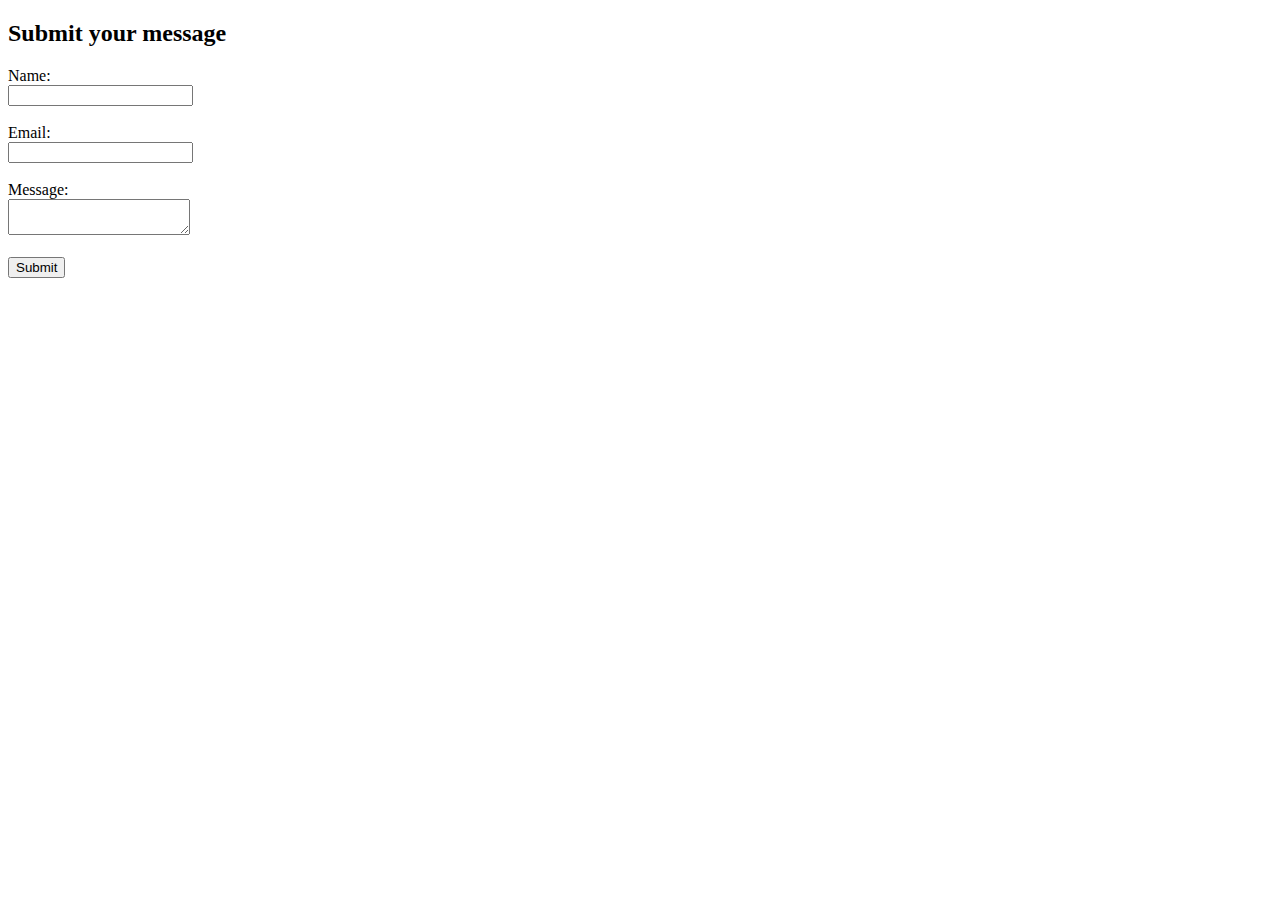
<file: brownie2/images/index.html>
<!-- <!DOCTYPE html>
<html lang="en">
<head>
    <meta charset="UTF-8">
    <meta name="viewport" content="width=device-width, initial-scale=1.0">
    <title>Submit Form</title>
</head>
<body>
    <h2>Submit your message</h2>
    <form id="submitForm">
        <label for="name">Name:</label><br>
        <input type="text" id="name" name="name" required><br><br>

        <label for="email">Email:</label><br>
        <input type="email" id="email" name="email" required><br><br>

        <label for="message">Message:</label><br>
        <textarea id="message" name="message" required></textarea><br><br>

        <button type="submit">Submit</button>
    </form>

    <div id="response"></div>

    <script>
        // Get the form and add an event listener for the submit action
        document.getElementById("submitForm").addEventListener("submit", function(event) {
            event.preventDefault(); // Prevent the default form submission

            // Prepare data to be sent
            const formData = {
                name: document.getElementById("name").value,
                email: document.getElementById("email").value,
                message: document.getElementById("message").value
            };

            // Fetch API to send the form data as POST request
//             fetch("https://script.google.com/macros/s/AKfycbwQqKYinO0Cw25N7Jv88Jnuuu_jOUBOTypkjLGIvDwgFnR_vuXYmqARbI7vPUG_R8j1pA/exec", {
//     method: "POST",
//     headers: {
//         "Content-Type": "application/json"
//     },
//     body: JSON.stringify(formData),
//     mode: "cors"
// })
fetch('https://script.google.com/macros/s/AKfycbwQqKYinO0Cw25N7Jv88Jnuuu_jOUBOTypkjLGIvDwgFnR_vuXYmqARbI7vPUG_R8j1pA/exec', { 
    method: 'POST', 
    headers: {
      'Content-Type': 'application/x-www-form-urlencoded'
    },
    body: new URLSearchParams(data)
})


            .then(response => response.json())  // Parse the response JSON
            .then(data => {
                document.getElementById("response").innerHTML = `<p>Status: ${data.status}</p>`;
            })
            .catch(error => {
                console.error("Error:", error);
                document.getElementById("response").innerHTML = "<p>There was an error submitting the form.</p>";
            });
        });
    </script>
</body>
</html> -->





<!DOCTYPE html>
<html lang="en">
<head>
  <meta charset="UTF-8">
  <meta name="viewport" content="width=device-width, initial-scale=1.0">
  <title>Submit Form</title>
</head>
<body>
  <h2>Submit your message</h2>

  <form id="submitForm">
    <label for="name">Name:</label><br>
    <input type="text" id="name" name="name" required><br><br>

    <label for="email">Email:</label><br>
    <input type="email" id="email" name="email" required><br><br>

    <label for="message">Message:</label><br>
    <textarea id="message" name="message" required></textarea><br><br>

    <button type="submit">Submit</button>
  </form>

  <div id="response"></div>

  <script>
    document.getElementById("submitForm").addEventListener("submit", function(event) {
      event.preventDefault();

      const formData = {
        name: document.getElementById("name").value,
        email: document.getElementById("email").value,
        message: document.getElementById("message").value
      };

      fetch('https://script.google.com/macros/s/AKfycbwQqKYinO0Cw25N7Jv88Jnuuu_jOUBOTypkjLGIvDwgFnR_vuXYmqARbI7vPUG_R8j1pA/exec', { 
    method: 'POST',
    mode: 'no-cors',
    headers: {
        'Content-Type': 'application/json'
    },
    body: JSON.stringify({
        name: document.getElementById('name').value,
        email: document.getElementById('email').value,
        message: document.getElementById('message').value
    })
})
.then(response => {
    document.getElementById("response").innerHTML = "<p>Form submitted successfully.</p>";
})
.catch(error => {
    console.error("Error:", error);
    document.getElementById("response").innerHTML = "<p>There was an error submitting the form.</p>";
});

      
    });
  </script>
</body>
</html>
</file>
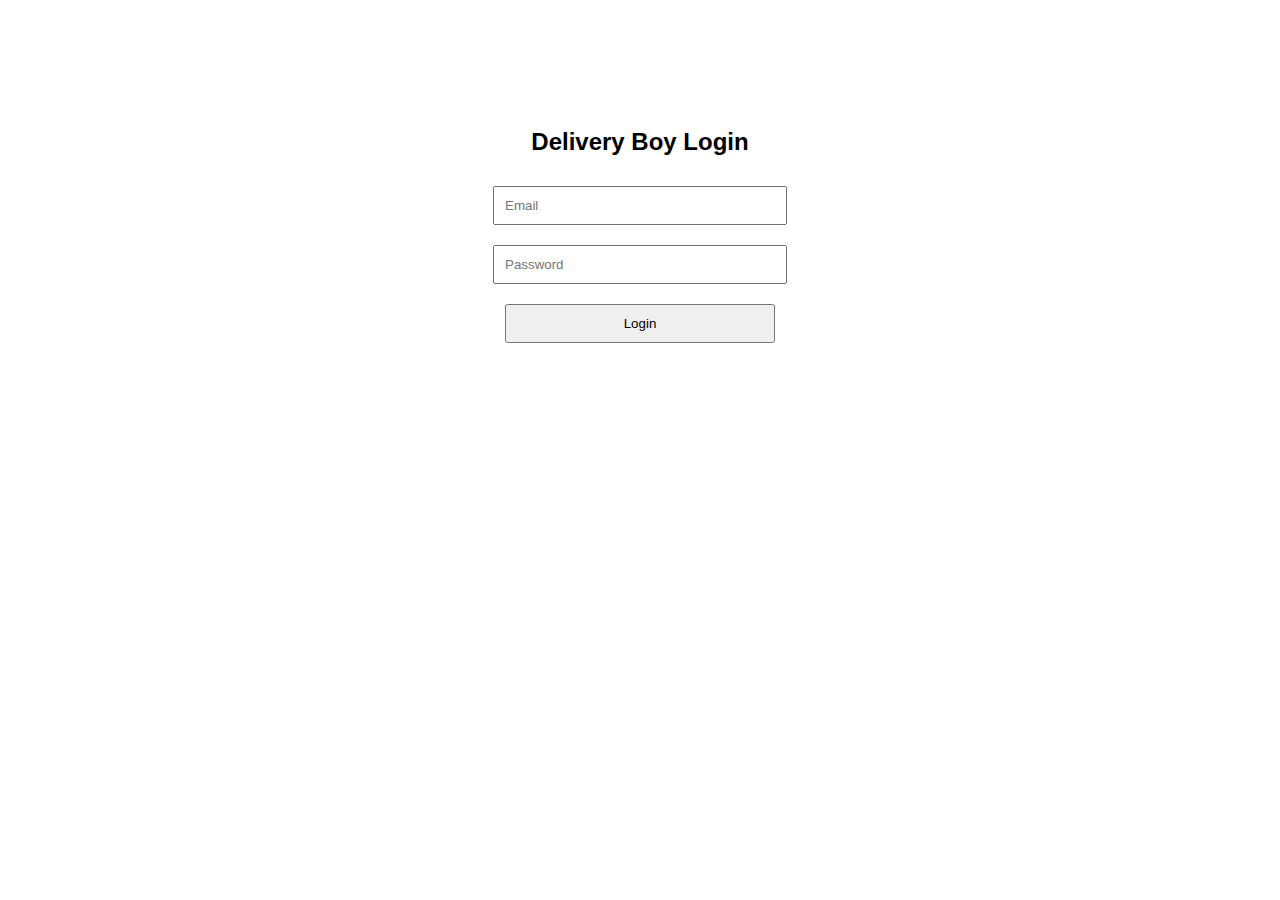
<file: brownie2/articles/delivery-tracking/index.html>
<!DOCTYPE html>
<html lang="en">
<head>
  <title>Delivery Login</title>
  <link rel="stylesheet" href="style.css">
</head>
<body>
  <div class="login-container">
    <h2>Delivery Boy Login</h2>
    <input type="email" id="email" placeholder="Email">
    <input type="password" id="password" placeholder="Password">
    <button onclick="login()">Login</button>
  </div>
  <script src="firebase-config.js"></script>
  <script src="script.js"></script>
</body>
</html>
</file>
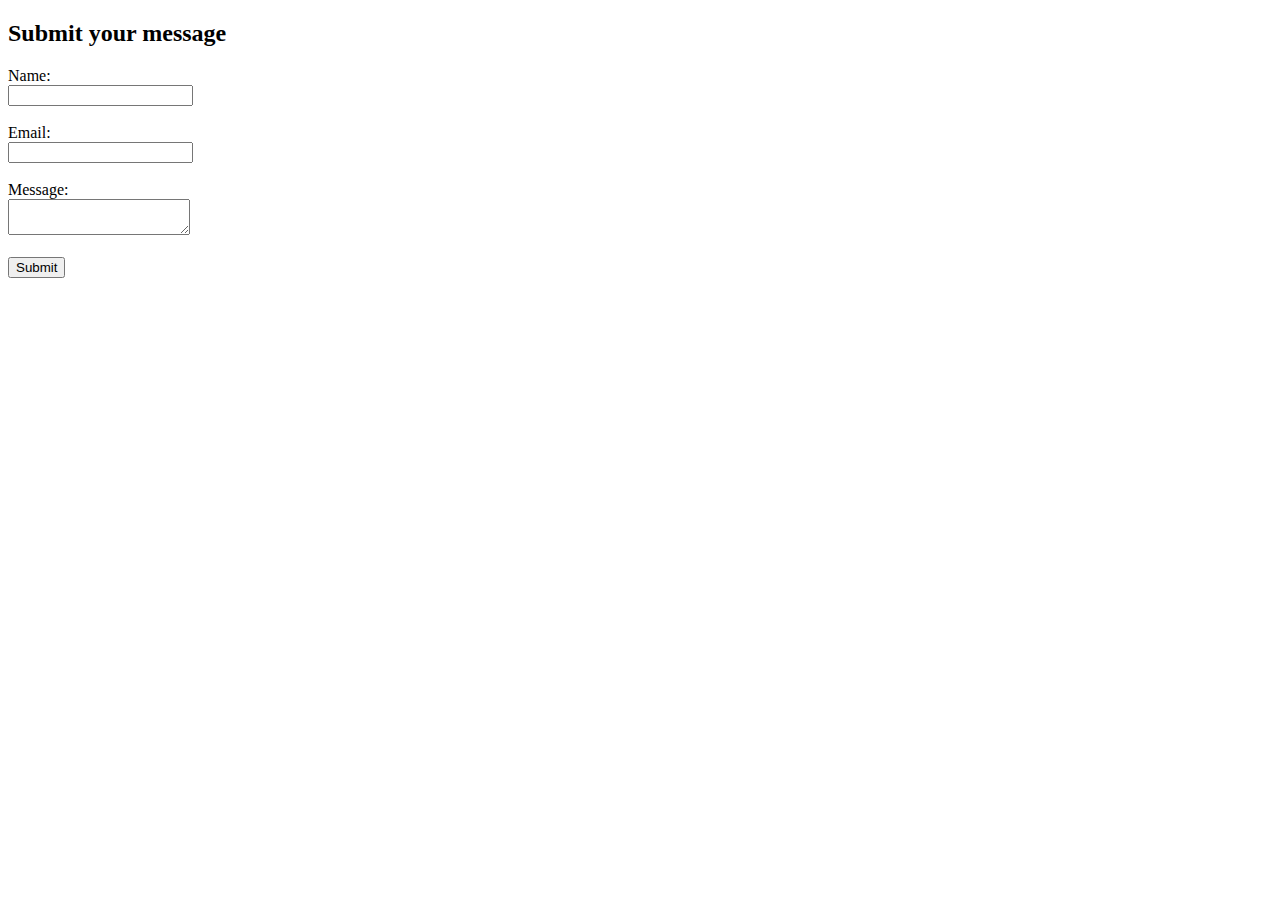
<file: brownie2/sheet.html>
<!DOCTYPE html>
<html lang="en">
<head>
  <meta charset="UTF-8">
  <meta name="viewport" content="width=device-width, initial-scale=1.0">
  <title>Submit Form</title>
</head>
<body>
  <h2>Submit your message</h2>

  <form id="submitForm">
    <label for="name">Name:</label><br>
    <input type="text" id="name" name="name" required><br><br>

    <label for="email">Email:</label><br>
    <input type="email" id="email" name="email" required><br><br>

    <label for="message">Message:</label><br>
    <textarea id="message" name="message" required></textarea><br><br>

    <button type="submit">Submit</button>
  </form>

  <div id="response"></div>
  <script>
    document.getElementById("submitForm").addEventListener("submit", function(event) {
      event.preventDefault();

      const formData = {
        name: document.getElementById("name").value,
        email: document.getElementById("email").value,
        message: document.getElementById("message").value
      };

      fetch('https://script.google.com/macros/s/AKfycbwQqKYinO0Cw25N7Jv88Jnuuu_jOUBOTypkjLGIvDwgFnR_vuXYmqARbI7vPUG_R8j1pA/exec', { 
    method: 'POST',
    mode: 'no-cors',
    headers: {
        'Content-Type': 'application/json'
    },
    body: JSON.stringify({
        name: document.getElementById('name').value,
        email: document.getElementById('email').value,
        message: document.getElementById('message').value
    })
})
.then(response => {
    document.getElementById("response").innerHTML = "<p>Form submitted successfully.</p>";
})
.catch(error => {
    console.error("Error:", error);
    document.getElementById("response").innerHTML = "<p>There was an error submitting the form.</p>";
});

      
    });
  </script>
  
</body>
</html>
</file>
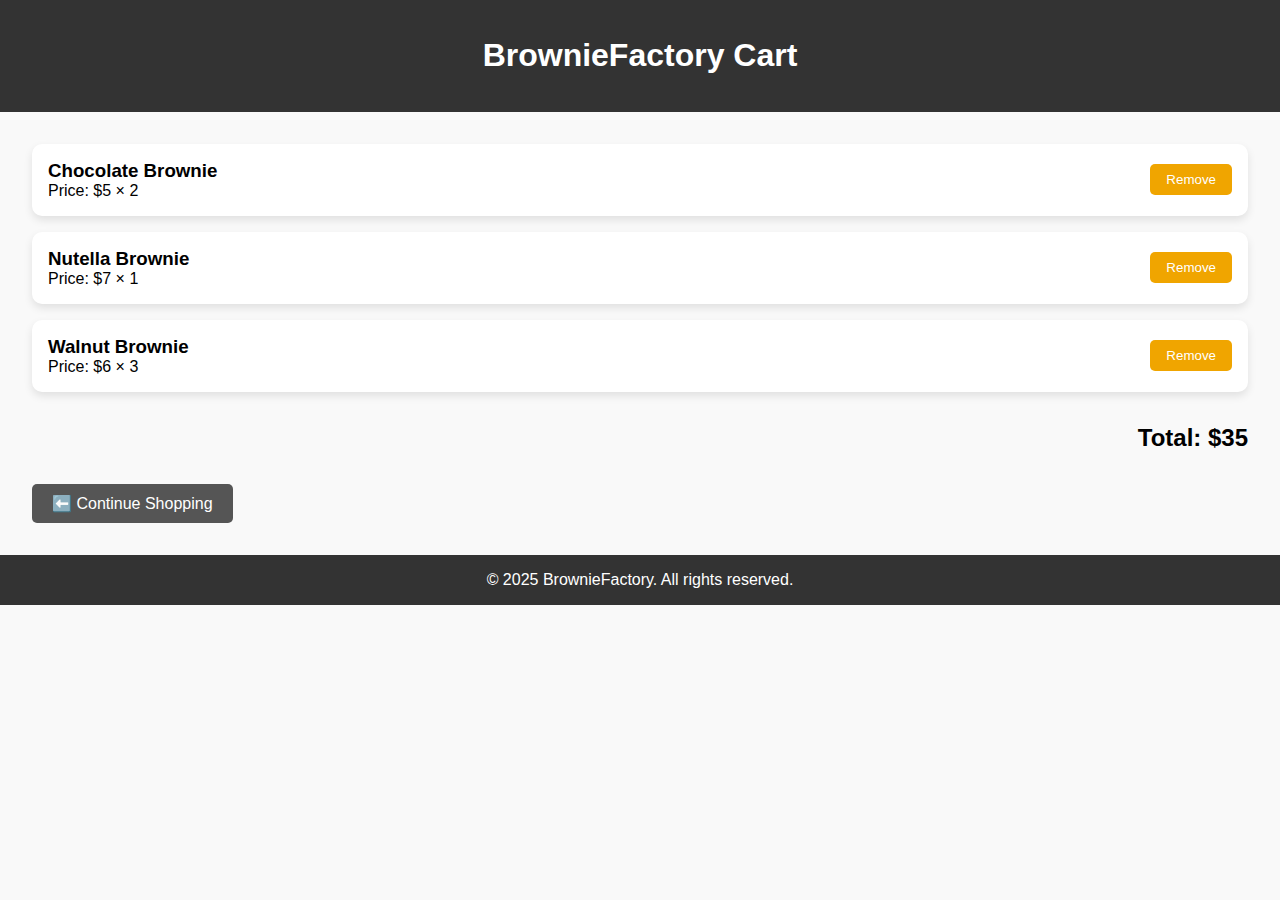
<file: brownie2/articles/cart.html>
<!DOCTYPE html>
<html lang="en">
<head>
    <meta charset="UTF-8">
    <meta name="viewport" content="width=device-width, initial-scale=1.0">
    <title>Cart - BrownieFactory</title>
    <style>
        body {
            font-family: 'Segoe UI', Tahoma, Geneva, Verdana, sans-serif;
            margin: 0;
            background-color: #f9f9f9;
        }
        header, footer {
            background-color: #333;
            color: white;
            padding: 1rem 2rem;
            text-align: center;
        }
        main {
            padding: 2rem;
        }
        .cart-item {
            background: white;
            border-radius: 10px;
            box-shadow: 0 4px 8px rgba(0,0,0,0.1);
            margin-bottom: 1rem;
            padding: 1rem;
            display: flex;
            justify-content: space-between;
            align-items: center;
        }
        .cart-item h3, .cart-item p {
            margin: 0;
        }
        .cart-item button {
            background-color: #f0a500;
            color: white;
            border: none;
            padding: 0.5rem 1rem;
            border-radius: 5px;
            cursor: pointer;
        }
        .cart-item button:hover {
            background-color: #c07800;
        }
        .total {
            text-align: right;
            font-size: 1.5rem;
            margin-top: 2rem;
            font-weight: bold;
        }
        .back-btn {
            margin-top: 2rem;
            display: inline-block;
            background-color: #555;
            color: white;
            padding: 10px 20px;
            border-radius: 5px;
            text-decoration: none;
        }
        .back-btn:hover {
            background-color: #777;
        }
    </style>
</head>
<body>

<header>
    <h1>BrownieFactory Cart</h1>
</header>

<main>
    <div id="cart-items"></div>
    <div class="total" id="cart-total">Total: $0</div>
    <a href="index.html" class="back-btn">⬅️ Continue Shopping</a>
</main>

<footer>
    &copy; 2025 BrownieFactory. All rights reserved.
</footer>

<script>
    // Sample cart data
    const cart = [
        { name: 'Chocolate Brownie', price: 5, quantity: 2 },
        { name: 'Nutella Brownie', price: 7, quantity: 1 },
        { name: 'Walnut Brownie', price: 6, quantity: 3 }
    ];

    function updateCart() {
        const cartItemsContainer = document.getElementById('cart-items');
        const cartTotal = document.getElementById('cart-total');
        cartItemsContainer.innerHTML = '';

        let total = 0;

        cart.forEach((item, index) => {
            const itemDiv = document.createElement('div');
            itemDiv.className = 'cart-item';
            itemDiv.innerHTML = `
                <div>
                    <h3>${item.name}</h3>
                    <p>Price: $${item.price} × ${item.quantity}</p>
                </div>
                <button onclick="removeItem(${index})">Remove</button>
            `;
            cartItemsContainer.appendChild(itemDiv);

            total += item.price * item.quantity;
        });

        cartTotal.textContent = `Total: $${total}`;
    }

    function removeItem(index) {
        cart.splice(index, 1);
        updateCart();
    }

    updateCart();
</script>

</body>
</html>
</file>
<file: brownie2/articles/delivery-tracking/style.css>
body {
    margin: 0;
    font-family: Arial;
  }
  
  .login-container {
    width: 300px;
    margin: 10% auto;
    text-align: center;
  }
  input, button {
    margin: 10px 0;
    padding: 10px;
    width: 90%;
  }
</file>
